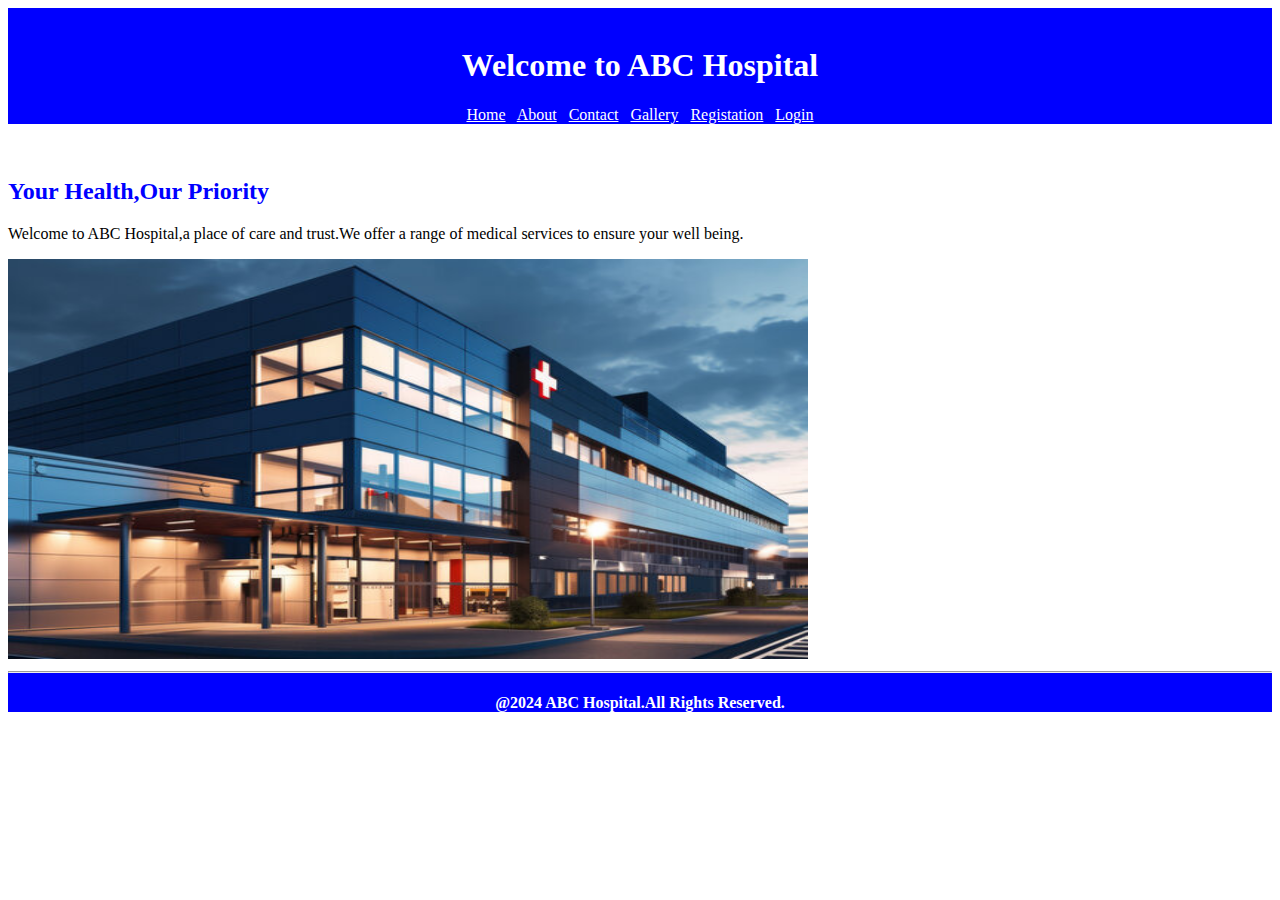
<file: index.html>
<!DOCTYPE html>
<html lang="en">
<head>
    <meta charset="UTF-8">
    <meta name="viewport" content="width=device-width, initial-scale=1.0">
    <title>Home Page</title>
    <link rel="stylesheet" href="styles.css">
</head>
<body>
    <header class="class1">
        <br>
        <h1> Welcome to ABC Hospital</h1>
        <p>
            <a href="#">Home</a>&nbsp;&nbsp;
            <a href="about.html">About</a>&nbsp;&nbsp;
            <a href="contact.html">Contact</a>&nbsp;&nbsp;
            <a href="gallery.html">Gallery</a>&nbsp;&nbsp;
            <a href="registration.html">Registation</a>&nbsp;&nbsp;
            <a href="login.html">Login</a>
         </p>
   </header>
   <br>
   <h2>
    Your Health,Our Priority
   </h2>
   <p>
    Welcome to ABC Hospital,a place of care and trust.We offer a range of medical services to ensure your well being.
   </p>
   <img src="Images/hospital.jpg" height="400" width="800">
   <br>
    <footer class="class1">
        <hr>
        <h4>
            @2024 ABC Hospital.All Rights Reserved.
        </h4>
        
    </footer>
    
</body>
</html>
</file>
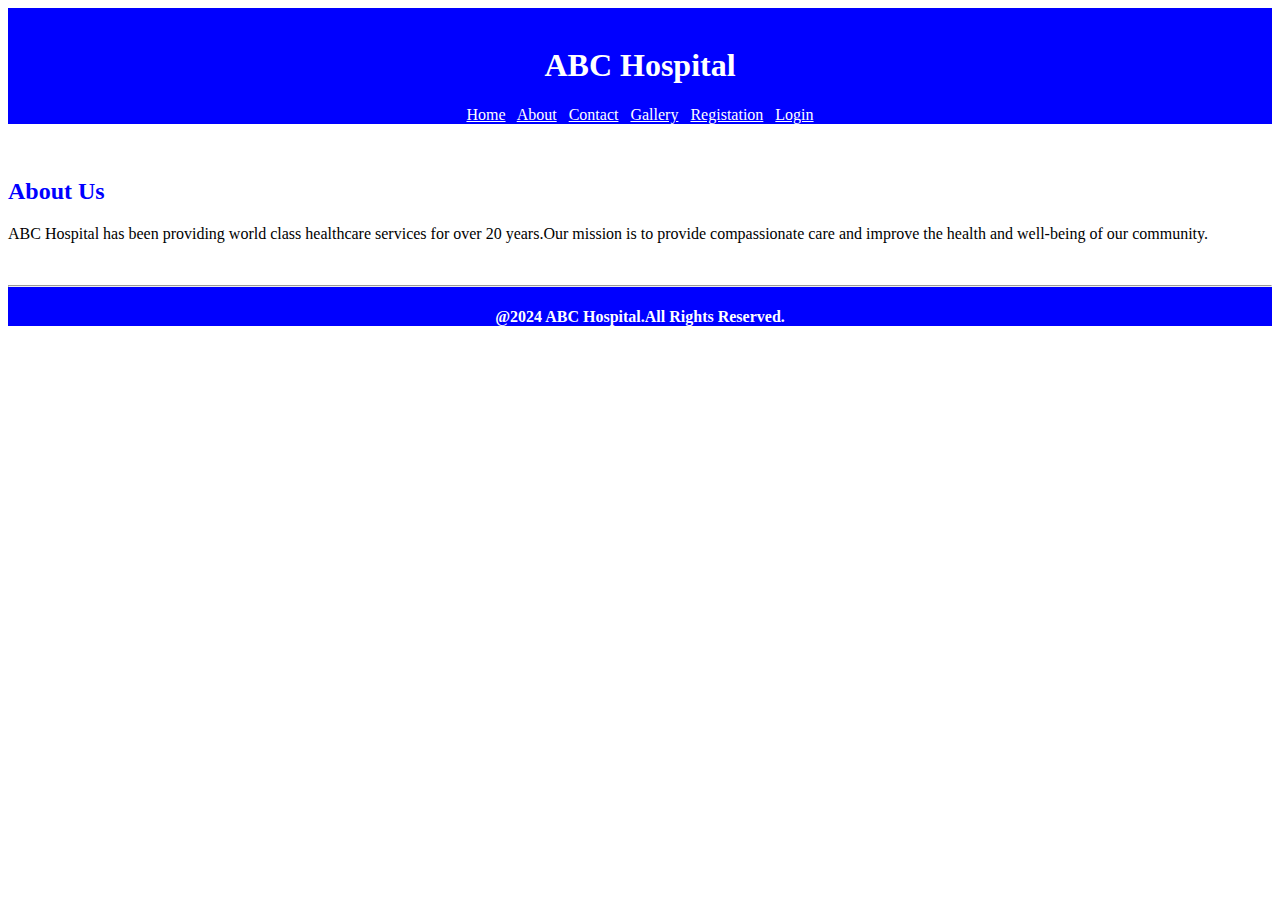
<file: about.html>
<!DOCTYPE html>
<html lang="en">
<head>
    <meta charset="UTF-8">
    <meta name="viewport" content="width=device-width, initial-scale=1.0">
    <title>About Page</title>
    <link rel="stylesheet" href="styles.css">
</head>
<body>
    <header class="class1">
        <br>
        <h1>ABC Hospital</h1>
        <p>
            <a href="index.html">Home</a>&nbsp;&nbsp;
            <a href="#">About</a>&nbsp;&nbsp;
            <a href="contact.html">Contact</a>&nbsp;&nbsp;
            <a href="gallery.html">Gallery</a>&nbsp;&nbsp;
            <a href="registration.html">Registation</a>&nbsp;&nbsp;
            <a href="login.html">Login</a>
         </p>
   </header>
   <br>
   <h2>
    About Us
   </h2>
   <p>
    ABC Hospital has been providing world class healthcare services for over 20 years.Our mission is to provide compassionate care and improve the health and well-being of our community.
   </p>
   <br>
    <footer class="class1">
        <hr>
        <h4>
            @2024 ABC Hospital.All Rights Reserved.
        </h4>
        
    </footer>
    
</body>
</html>
</file>
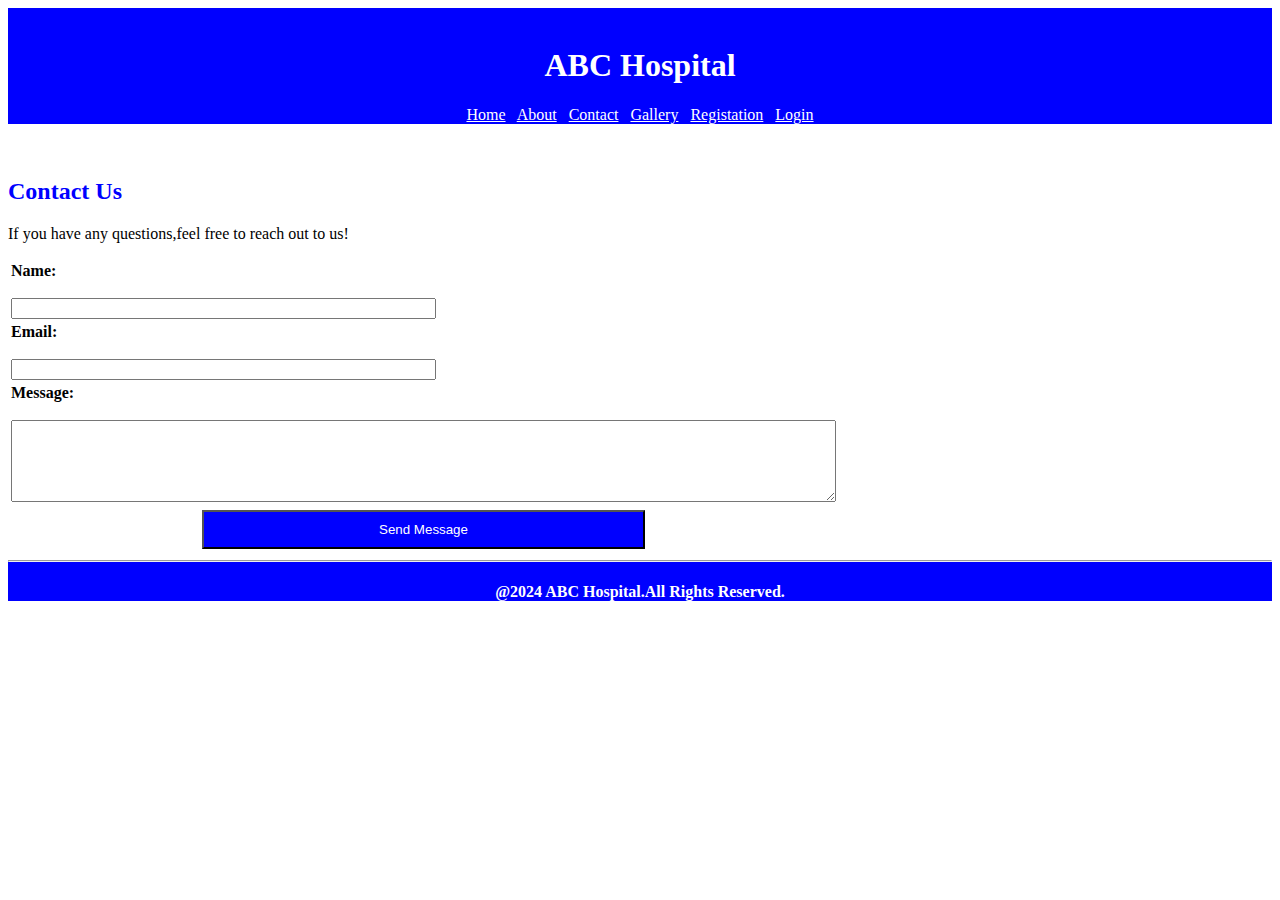
<file: contact.html>
<!DOCTYPE html>
<html lang="en">
<head>
    <meta charset="UTF-8">
    <meta name="viewport" content="width=device-width, initial-scale=1.0">
    <title>Contact Page</title>
    <link rel="stylesheet" href="styles.css">
</head>
<body>
    <header class="class1">
        <br>
        <h1>ABC Hospital</h1>
        <p>
            <a href="index.html">Home</a>&nbsp;&nbsp;
            <a href="about.html">About</a>&nbsp;&nbsp;
            <a href="#">Contact</a>&nbsp;&nbsp;
            <a href="gallery.html">Gallery</a>&nbsp;&nbsp;
            <a href="registration.html">Registation</a>&nbsp;&nbsp;
            <a href="login.html">Login</a>
         </p>
   </header>
   <br>
   <h2>
    Contact Us
   </h2>
   <p>
    If you have any questions,feel free to reach out to us!
   </p>
   <form name="contact" method="post">
    <table>
       <tr>
        <td>
            <label for="name"><b>Name:</b><br></label><br>
            <input type="text" name="name" id="name" size="50">
        </td>
       </tr>
       <tr>
        <td>
            <label for="mail"><b>Email:</b><br></label><br>
            <input type="email" name="mail" id="mail" size="50">
        </td>
       </tr>
       <tr>
        <td>
            <label for="message"><b>Message:</b><br></label><br>
            <textarea name="message" id="message" rows="4" cols="57s"></textarea>
        </td>
       </tr>
       <tr>
        <td align="center">
            <input class="button" id="message" type="submit" value="Send Message">

        </td>
       </tr>
    </table>
   </form>
    <footer class="class1">
        <hr>
        <h4>
            @2024 ABC Hospital.All Rights Reserved.
        </h4>
        
    </footer>
    
</body>
</html>
</file>
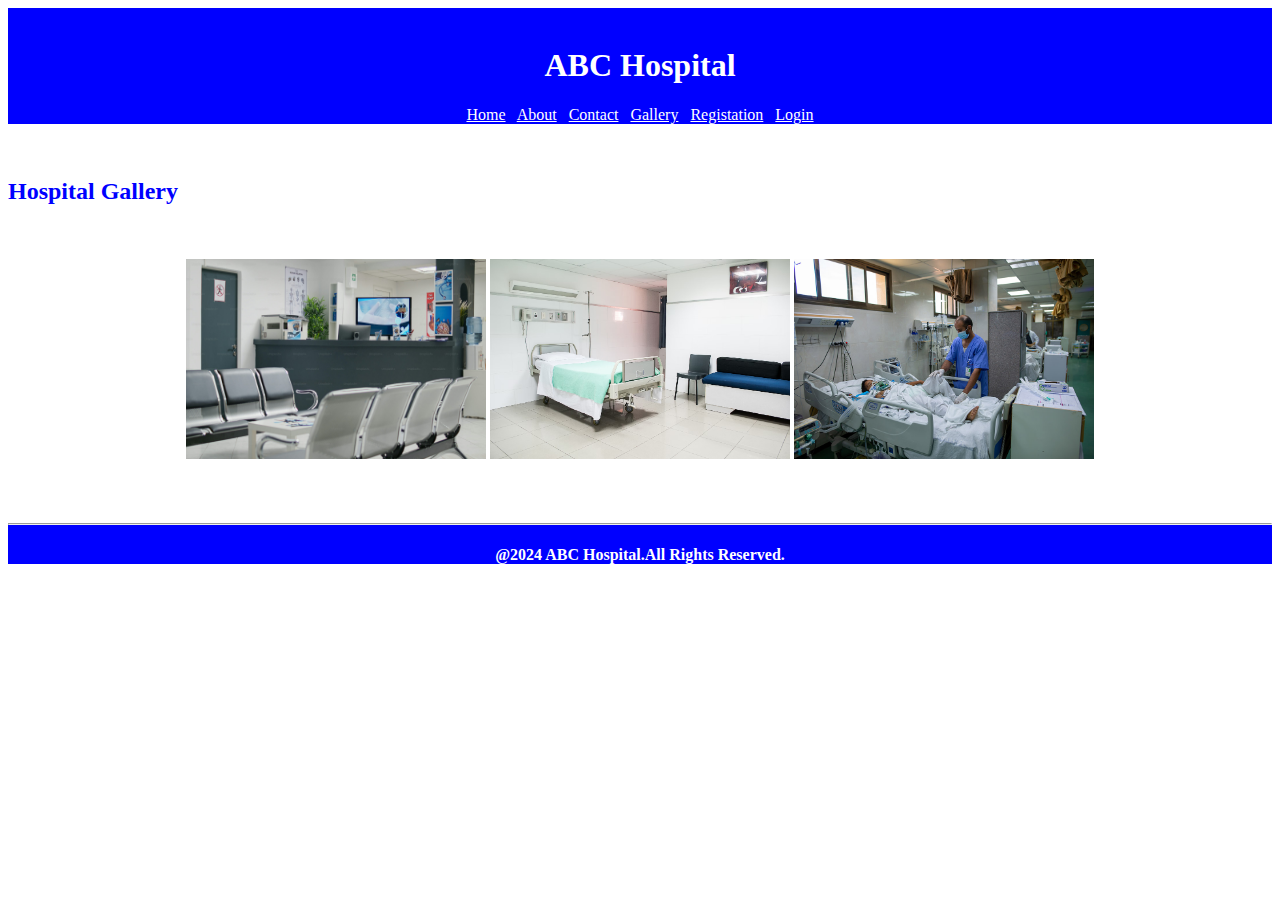
<file: gallery.html>
<!DOCTYPE html>
<html lang="en">
<head>
    <meta charset="UTF-8">
    <meta name="viewport" content="width=device-width, initial-scale=1.0">
    <title>Gallery Page</title>
    <link rel="stylesheet" href="styles.css">
</head>
<body>
    <header class="class1">
        <br>
        <h1>ABC Hospital</h1>
        <p>
            <a href="index.html">Home</a>&nbsp;&nbsp;
            <a href="about.html">About</a>&nbsp;&nbsp;
            <a href="contact.html">Contact</a>&nbsp;&nbsp;
            <a href="#">Gallery</a>&nbsp;&nbsp;
            <a href="registration.html">Registation</a>&nbsp;&nbsp;
            <a href="login.html">Login</a>
         </p>
   </header>
   <br>
   <h2>
    Hospital Gallery
   </h2>
   <br>
   <p align="center">
    <a href=""><img src="Images/gallery1.jpg" height="200px" width="300px"></a>
    <a href=""><img src="Images/gallery2.avif" height="200px" width="300px"></a>
    <a href=""><img src="Images/gallery3.jpg" height="200px" width="300px"></a>
   </p>
   <br><br>
    <footer class="class1">
        <hr>
        <h4>
            @2024 ABC Hospital.All Rights Reserved.
        </h4>
        
    </footer>
    
</body>
</html>
</file>
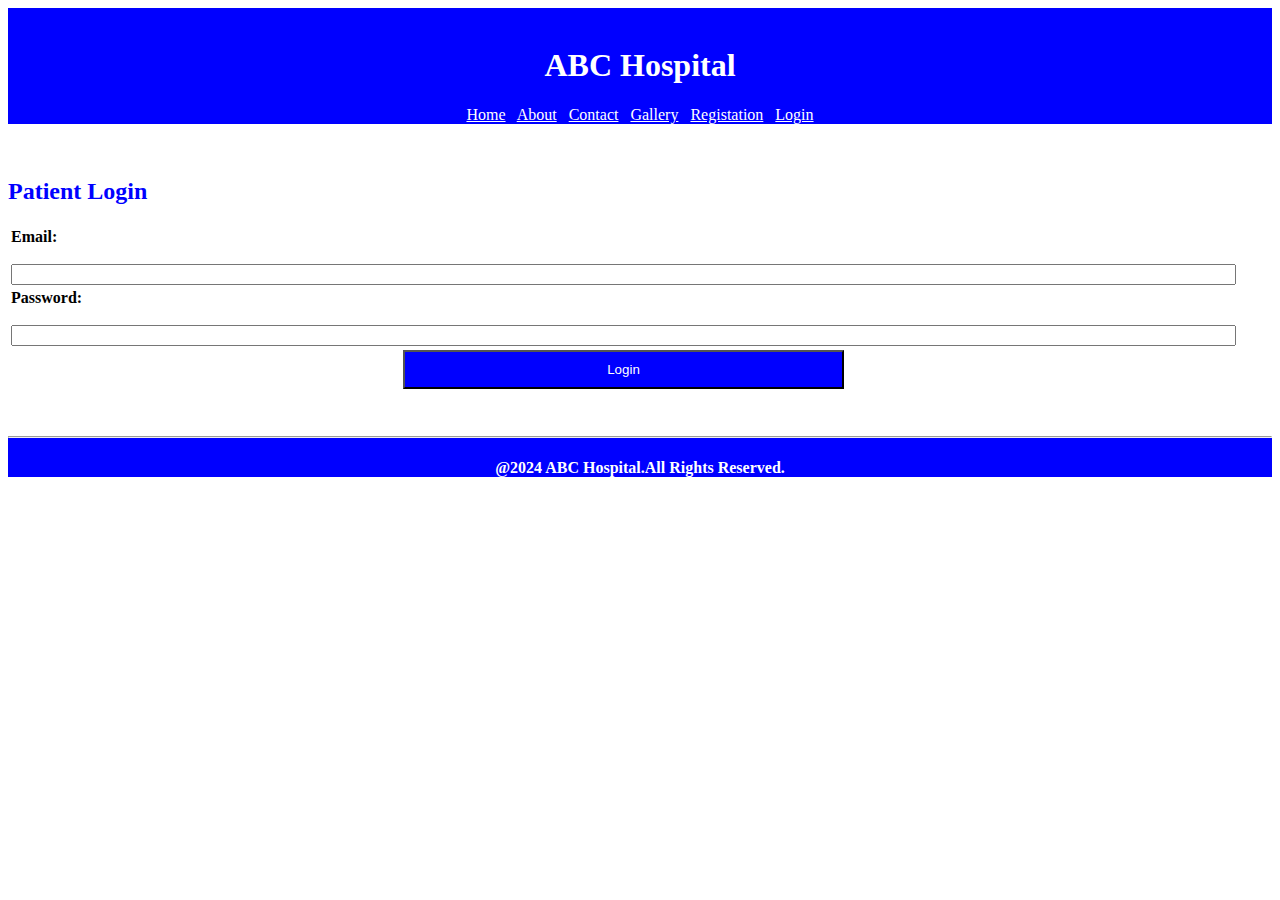
<file: login.html>
<!DOCTYPE html>
<html lang="en">
<head>
    <meta charset="UTF-8">
    <meta name="viewport" content="width=device-width, initial-scale=1.0">
    <title>Login Page</title>
    <link rel="stylesheet" href="styles.css">
</head>
<body>
    <header class="class1">
        <br>
        <h1>ABC Hospital</h1>
        <p>
            <a href="index.html">Home</a>&nbsp;&nbsp;
            <a href="about.html">About</a>&nbsp;&nbsp;
            <a href="contact.html">Contact</a>&nbsp;&nbsp;
            <a href="gallery.html">Gallery</a>&nbsp;&nbsp;
            <a href="#">Registation</a>&nbsp;&nbsp;
            <a href="login.html">Login</a>
         </p>
   </header>
   <br>
   <h2>
    Patient Login
   </h2>
   <form name="login" method="post ">
    <table>
            <td>
                <label for="mail"><b>Email:</b><br></label><br>
                <input type="email" name="mail" id="mail" size="150">
            </td>
        </tr>
        <tr>
            <td>
                <label for="password"><b>Password:</b><br></label><br>
                <input type="password" name="password" id="password" size="150">
            </td>
        </tr>
        <tr>
            <td align="center">
                <input class="button" id="login" type="submit" value="Login">

            </td>

        </tr>
    </table>
   </form>
   
   <br><br>
    <footer class="class1">
        <hr>
        <h4>
            @2024 ABC Hospital.All Rights Reserved.
        </h4>
        
    </footer>
    
</body>
</html>
</file>
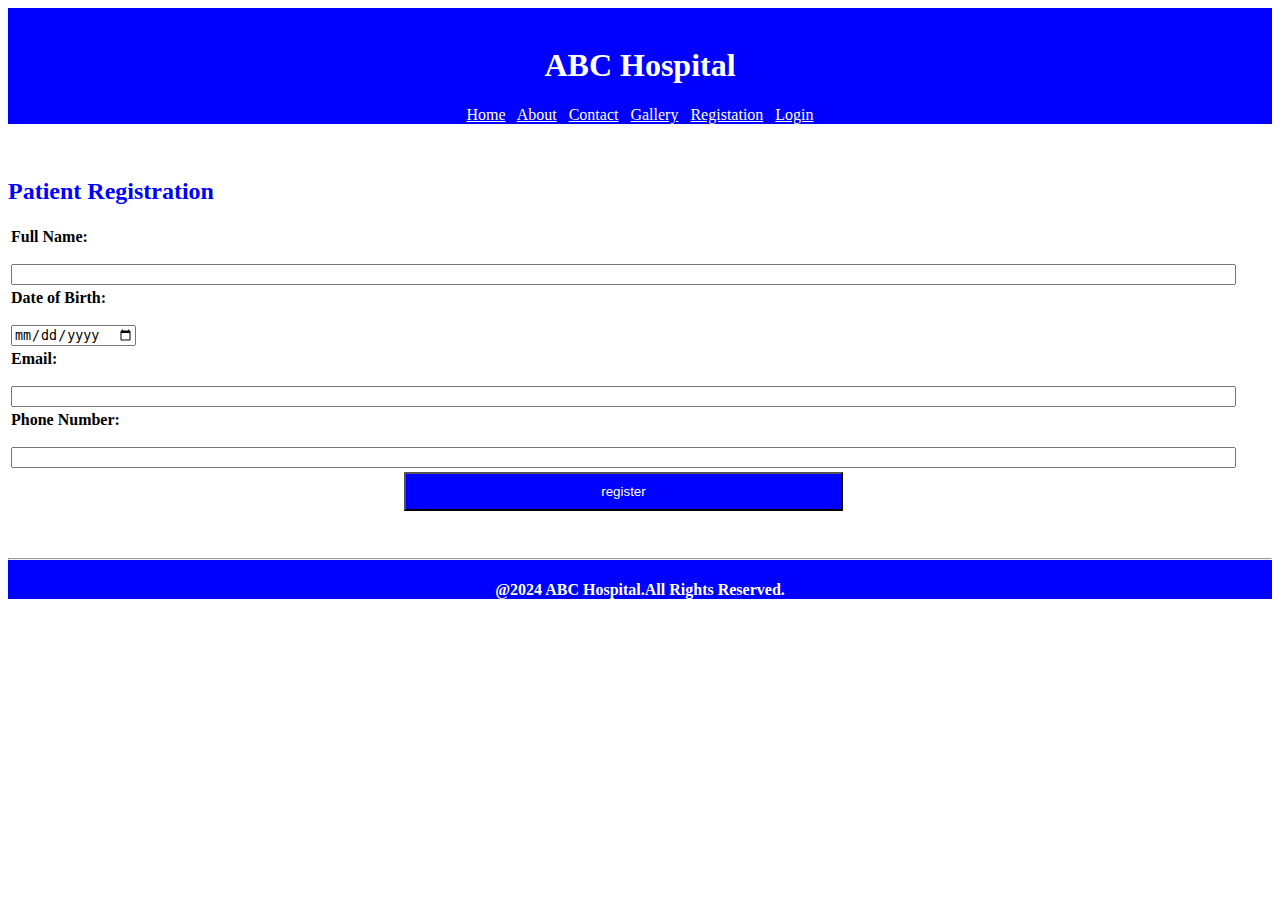
<file: registration.html>
<!DOCTYPE html>
<html lang="en">
<head>
    <meta charset="UTF-8">
    <meta name="viewport" content="width=device-width, initial-scale=1.0">
    <title>Registration Page</title>
    <link rel="stylesheet" href="styles.css">
</head>
<body>
    <header class="class1">
        <br>
        <h1>ABC Hospital</h1>
        <p>
            <a href="index.html">Home</a>&nbsp;&nbsp;
            <a href="about.html">About</a>&nbsp;&nbsp;
            <a href="contact.html">Contact</a>&nbsp;&nbsp;
            <a href="gallery.html">Gallery</a>&nbsp;&nbsp;
            <a href="#">Registation</a>&nbsp;&nbsp;
            <a href="login.html">Login</a>
         </p>
   </header>
   <br>
   <h2>
    Patient Registration
   </h2>
   <form name="registration" method="post ">
    <table>
        <tr>
            <td>
                <label for="name"><b>Full Name:</b><br></label><br>
                <input type="text" name="name" id="name" size="150">
            </td>
        </tr>
        <tr>
            <td>
                <label for="dob"><b>Date of Birth:</b><br></label><br>
                <input type="date" name="dob" id="dob" size=150 placeholder="dd/mm/yyyy">
            </td>
        </tr>
        <tr>
            <td>
                <label for="mail"><b>Email:</b><br></label><br>
                <input type="email" name="mail" id="mail" size="150">
            </td>
        </tr>
        <tr>
            <td>
                <label for="phone"><b>Phone Number:</b><br></label><br>
                <input type="tel" name="phone" id="phone" size="150">
            </td>
        </tr>
        <tr>
            <td align="center">
                <input class="button" id="register" type="submit" value="register">

            </td>

        </tr>
    </table>
   </form>
   
   <br><br>
    <footer class="class1">
        <hr>
        <h4>
            @2024 ABC Hospital.All Rights Reserved.
        </h4>
        
    </footer>
    
</body>
</html>
</file>
<file: styles.css>
body{
    background-color: white;
}
.class1{
    background-color: blue;
    color:white;
    text-align: center;
}
a{
    color: white;
    text-align: center;
}
h2{
    color:blue;
}
.button{
    background-color: blue;
    color: white;
}
#message{
    padding:10px 175px 10px 175px;
}
#register{
    padding:10px 195px 10px 195px;
}
#login{
    padding: 10px 202px 10px 202px;
}
</file>
